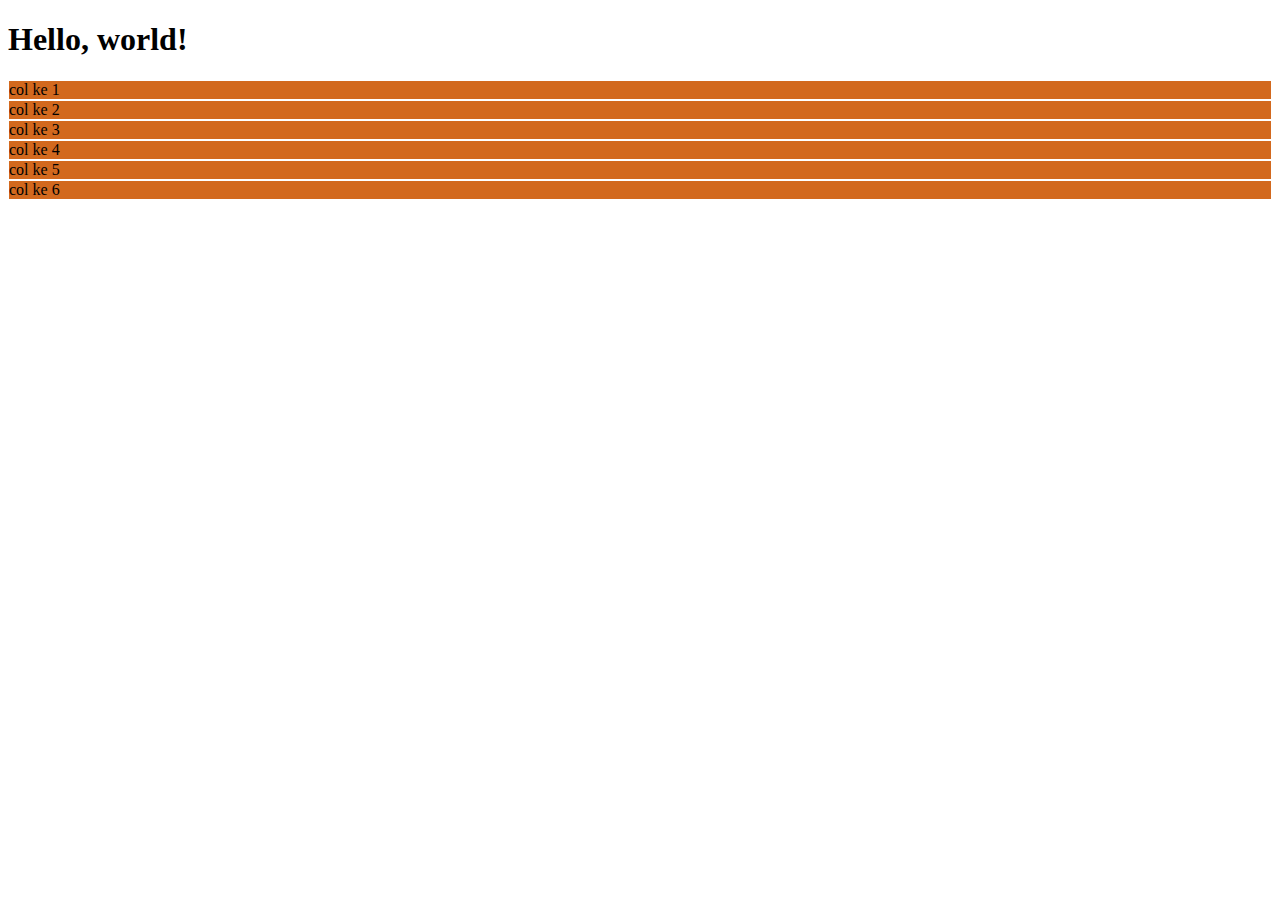
<file: TinDog-Start-master/train.html>
<!doctype html>
<html lang="en">
  <head>
    <!-- Required meta tags -->
    <meta charset="utf-8">
    <meta name="viewport" content="width=device-width, initial-scale=1, shrink-to-fit=no">

    <!-- Bootstrap CSS -->
    <link rel="stylesheet" href="https://cdn.jsdelivr.net/npm/bootstrap@4.6.1/dist/css/bootstrap.min.css" integrity="sha384-zCbKRCUGaJDkqS1kPbPd7TveP5iyJE0EjAuZQTgFLD2ylzuqKfdKlfG/eSrtxUkn" crossorigin="anonymous">
    <link rel="preconnect" href="https://fonts.googleapis.com">
    <link rel="preconnect" href="https://fonts.gstatic.com" crossorigin>
    <link href="https://fonts.googleapis.com/css2?family=Montserrat:wght@400;600;900&display=swap" rel="stylesheet">
    <title>Hello, world!</title>
  </head>
  <body>
    <h1>Hello, world!</h1>

    <div class="row">
        <div class="col-lg-2 col-md-3 col-12" style="background-color: chocolate; border: 1px solid white;">
            col ke 1
        </div>
        <div class="col-lg-2 col-md-3 col-12" style="background-color: chocolate; border: 1px solid white;">
            col ke 2
        </div>
        <div class="col-lg-2 col-md-3 col-12" style="background-color: chocolate; border: 1px solid white;">
            col ke 3
        </div>
        <div class="col-lg-2 col-md-3 col-12" style="background-color: chocolate; border: 1px solid white;">
            col ke 4
        </div>
        <div class="col-lg-2 col-md-3 col-12" style="background-color: chocolate; border: 1px solid white;">
            col ke 5
        </div>
        <div class="col-lg-2 col-md-3 col-12" style="background-color: chocolate; border: 1px solid white;">
            col ke 6
        </div>
    </div>

    <!-- Optional JavaScript; choose one of the two! -->


    <!-- Option 1: jQuery and Bootstrap Bundle (includes Popper) -->
    <script src="https://cdn.jsdelivr.net/npm/jquery@3.5.1/dist/jquery.slim.min.js" integrity="sha384-DfXdz2htPH0lsSSs5nCTpuj/zy4C+OGpamoFVy38MVBnE+IbbVYUew+OrCXaRkfj" crossorigin="anonymous"></script>
    <script src="https://cdn.jsdelivr.net/npm/bootstrap@4.6.1/dist/js/bootstrap.bundle.min.js" integrity="sha384-fQybjgWLrvvRgtW6bFlB7jaZrFsaBXjsOMm/tB9LTS58ONXgqbR9W8oWht/amnpF" crossorigin="anonymous"></script>

    <!-- Option 2: Separate Popper and Bootstrap JS -->
    <!--
    <script src="https://cdn.jsdelivr.net/npm/jquery@3.5.1/dist/jquery.slim.min.js" integrity="sha384-DfXdz2htPH0lsSSs5nCTpuj/zy4C+OGpamoFVy38MVBnE+IbbVYUew+OrCXaRkfj" crossorigin="anonymous"></script>
    <script src="https://cdn.jsdelivr.net/npm/popper.js@1.16.1/dist/umd/popper.min.js" integrity="sha384-9/reFTGAW83EW2RDu2S0VKaIzap3H66lZH81PoYlFhbGU+6BZp6G7niu735Sk7lN" crossorigin="anonymous"></script>
    <script src="https://cdn.jsdelivr.net/npm/bootstrap@4.6.1/dist/js/bootstrap.min.js" integrity="sha384-VHvPCCyXqtD5DqJeNxl2dtTyhF78xXNXdkwX1CZeRusQfRKp+tA7hAShOK/B/fQ2" crossorigin="anonymous"></script>
    -->
  </body>
</html>
</file>
